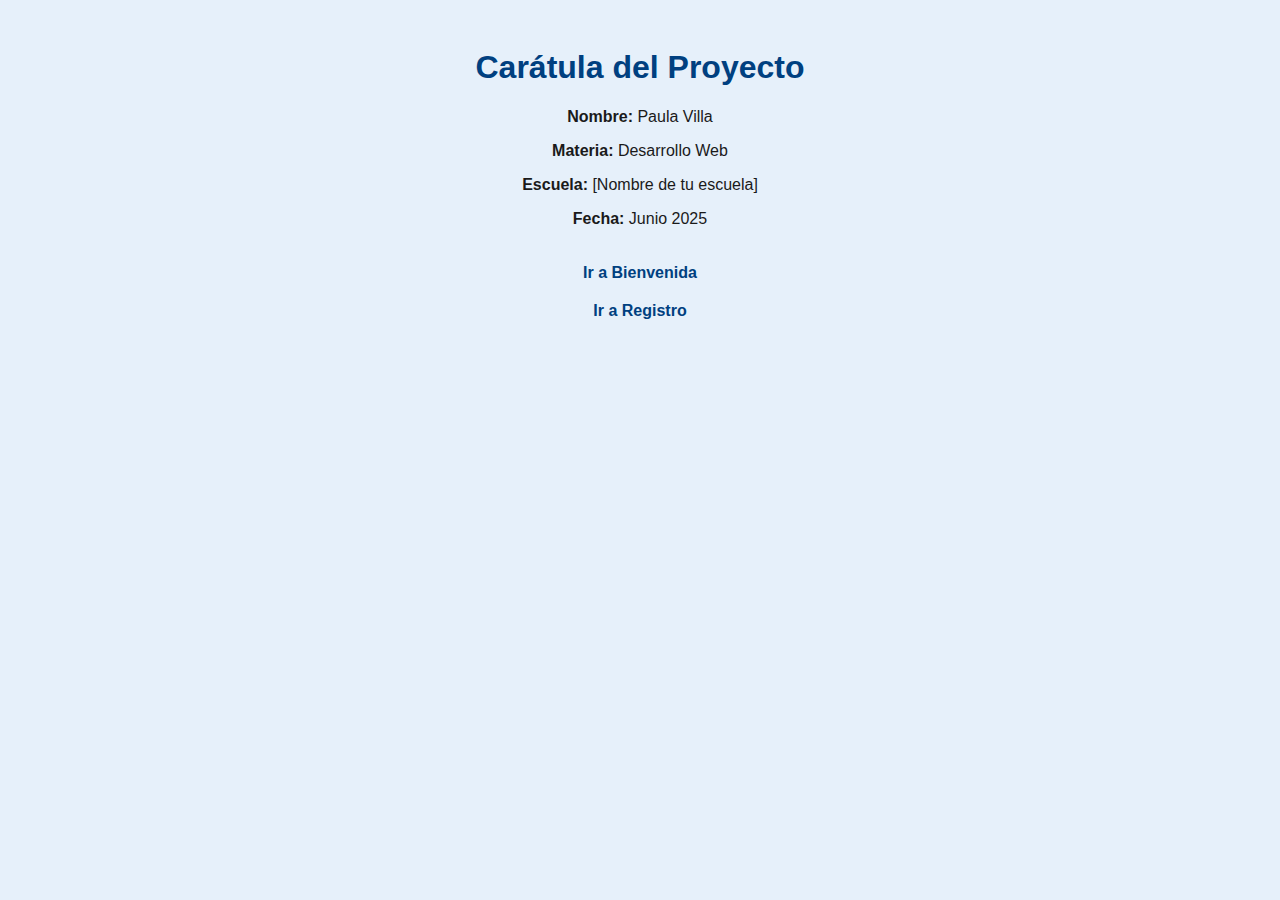
<file: index.html>
<!DOCTYPE html>
<html lang="es">
<head>
  <meta charset="UTF-8">
  <title>Carátula</title>
  <link rel="stylesheet" href="styles.css">
</head>
<body>
  <h1>Carátula del Proyecto</h1>
  <p><strong>Nombre:</strong> Paula Villa</p>
  <p><strong>Materia:</strong> Desarrollo Web</p>
  <p><strong>Escuela:</strong> [Nombre de tu escuela]</p>
  <p><strong>Fecha:</strong> Junio 2025</p>
  <a href="Bienvenida.html">Ir a Bienvenida</a><br>
  <a href="register.html">Ir a Registro</a>
</body>
</html>
</file>
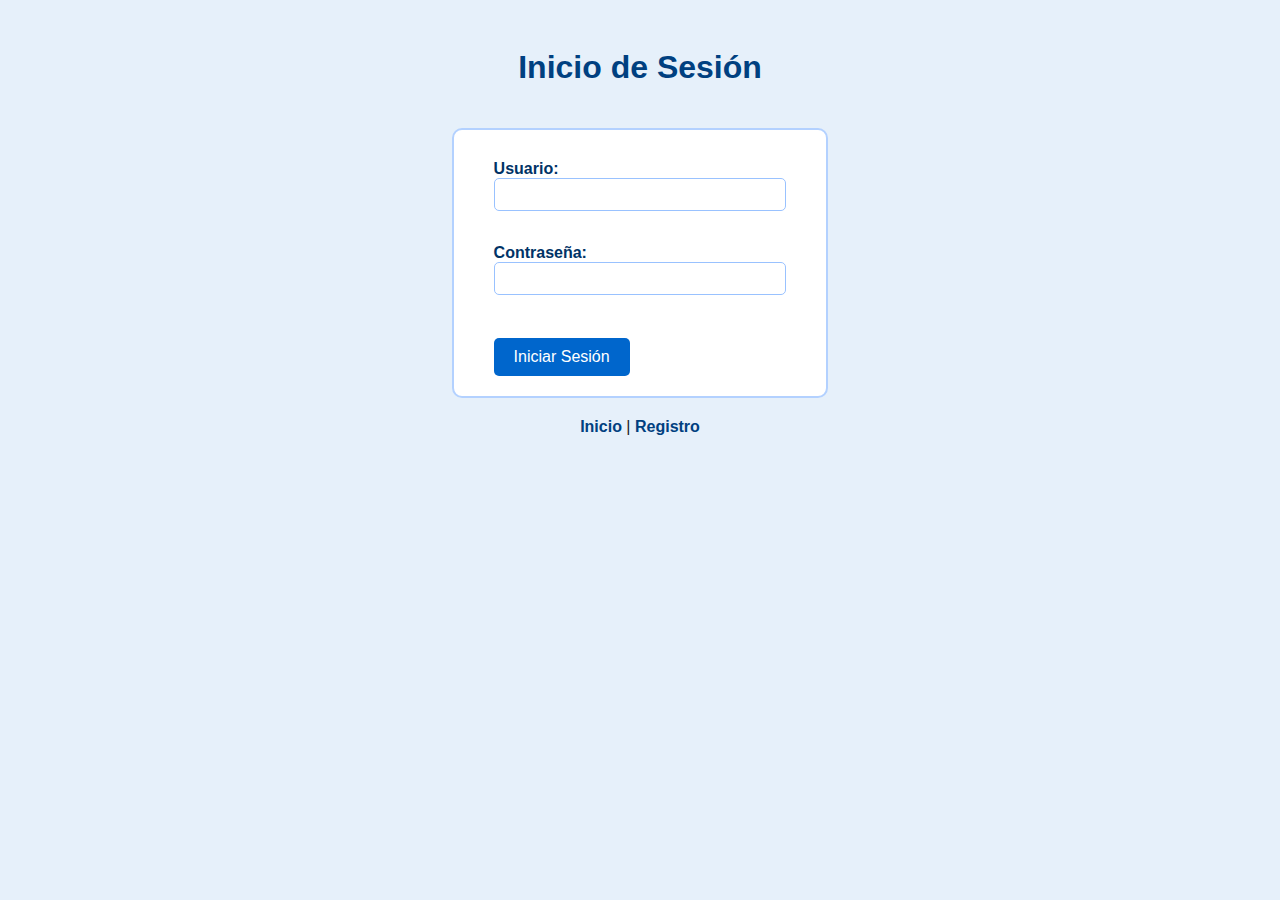
<file: Bienvenida.html>
<!DOCTYPE html>
<html lang="es">
<head>
  <meta charset="UTF-8">
  <title>Bienvenida</title>
  <link rel="stylesheet" href="styles.css">
</head>
<body>
  <h1>Inicio de Sesión</h1>
  <form>
    <label>Usuario: <input type="text" required></label><br>
    <label>Contraseña: <input type="password" required></label><br>
    <button type="submit">Iniciar Sesión</button>
  </form>
  <nav>
    <a href="index.html">Inicio</a> |
    <a href="register.html">Registro</a>
  </nav>
</body>
</html>
</file>
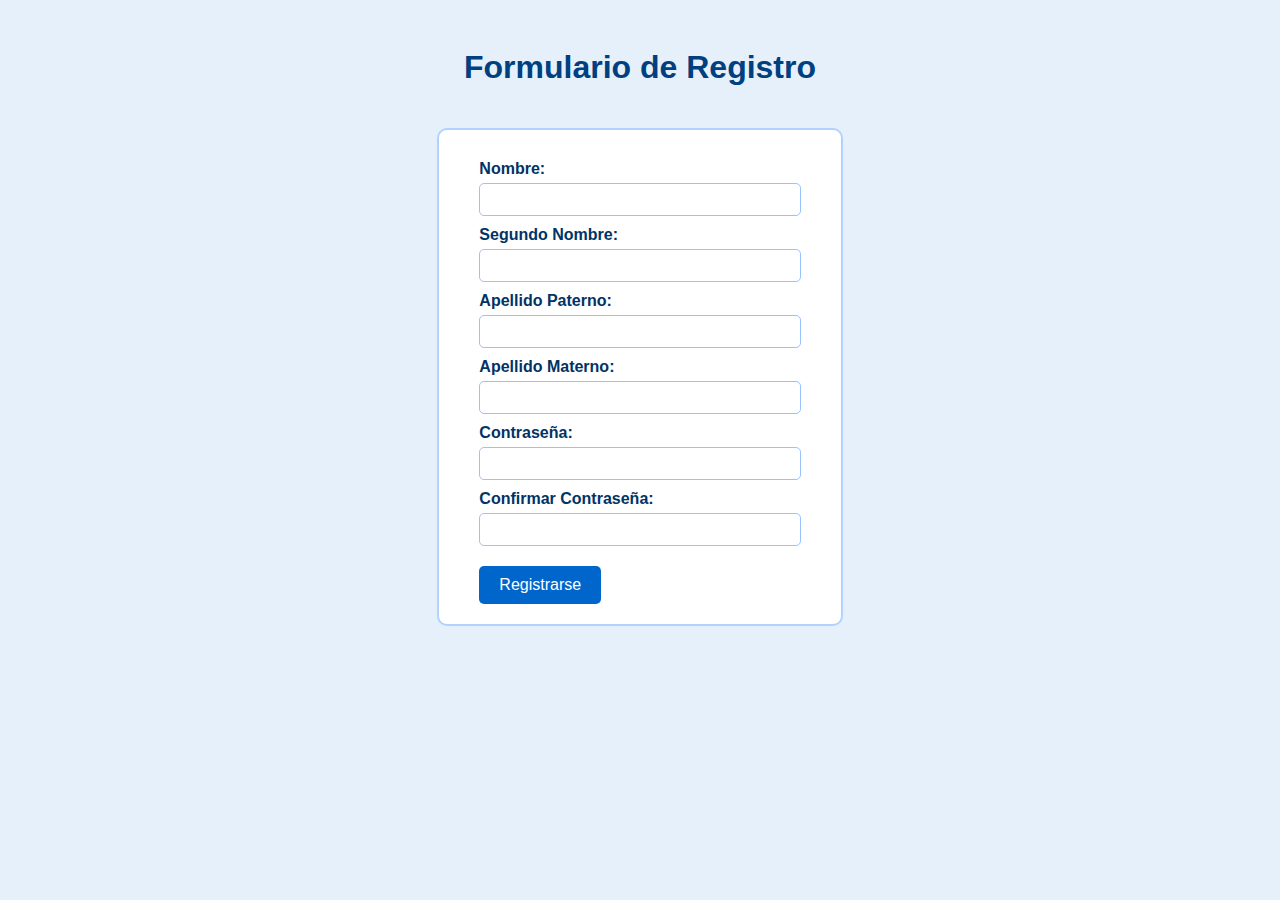
<file: register.html>
<!DOCTYPE html>
<html lang="es">
<head>
  <meta charset="UTF-8">
  <title>Registro</title>
  <link rel="stylesheet" href="styles.css">
  <script>
    function validarFormulario() {
      const soloLetras = /^[A-Za-zÁÉÍÓÚáéíóúÑñ\s]+$/;

      const nombre = document.getElementById("nombre").value.trim();
      const segundo = document.getElementById("segundo-nombre").value.trim();
      const paterno = document.getElementById("apellido-p").value.trim();
      const materno = document.getElementById("apellido-m").value.trim();
      const pass1 = document.getElementById("password").value;
      const pass2 = document.getElementById("confirm-password").value;

      // Validar solo letras
      if (!soloLetras.test(nombre) || !soloLetras.test(segundo) ||
          !soloLetras.test(paterno) || !soloLetras.test(materno)) {
        alert("Los nombres y apellidos solo deben contener letras.");
        return false;
      }

      // Validar que coincidan contraseñas
      if (pass1 !== pass2) {
        alert("Las contraseñas no coinciden.");
        return false;
      }

      return true;
    }
  </script>
</head>
<body>
  <h1>Formulario de Registro</h1>
  <form action="index.html" method="get" onsubmit="return validarFormulario()">
    <label for="nombre">Nombre:</label>
    <input type="text" id="nombre" name="nombre" required>

    <label for="segundo-nombre">Segundo Nombre:</label>
    <input type="text" id="segundo-nombre" name="segundo-nombre" required>

    <label for="apellido-p">Apellido Paterno:</label>
    <input type="text" id="apellido-p" name="apellido-p" required>

    <label for="apellido-m">Apellido Materno:</label>
    <input type="text" id="apellido-m" name="apellido-m" required>

    <label for="password">Contraseña:</label>
    <input type="password" id="password" name="password" required>

    <label for="confirm-password">Confirmar Contraseña:</label>
    <input type="password" id="confirm-password" name="confirm-password" required>

    <button type="submit">Registrarse</button>
  </form>
</body>
</html>
</file>
<file: styles.css>
body {
  font-family: Arial, sans-serif;
  background-color: #e6f0fa;
  color: #1a1a1a;
  padding: 20px;
  text-align: center;
}

h1 {
  color: #004080;
}

form {
  background-color: #ffffff;
  border: 2px solid #b3d1ff;
  border-radius: 10px;
  display: inline-block;
  padding: 20px 40px;
  margin-top: 20px;
  text-align: left;
}

label {
  display: block;
  margin: 10px 0 5px;
  font-weight: bold;
  color: #003366;
}

input {
  padding: 8px;
  width: 100%;
  border: 1px solid #99c2ff;
  border-radius: 5px;
  box-sizing: border-box;
}

button {
  background-color: #0066cc;
  color: white;
  border: none;
  padding: 10px 20px;
  margin-top: 20px;
  border-radius: 5px;
  cursor: pointer;
  font-size: 16px;
}

button:hover {
  background-color: #0052a3;
}

a {
  display: inline-block;
  margin-top: 20px;
  text-decoration: none;
  color: #004080;
  font-weight: bold;
}

a:hover {
  text-decoration: underline;
}
.caratula {
  background-color: #ffffff;
  border: 3px solid #b3d1ff;
  border-radius: 15px;
  padding: 30px;
  max-width: 600px;
  margin: 40px auto;
  box-shadow: 0px 0px 10px rgba(0, 102, 204, 0.2);
}
</file>
